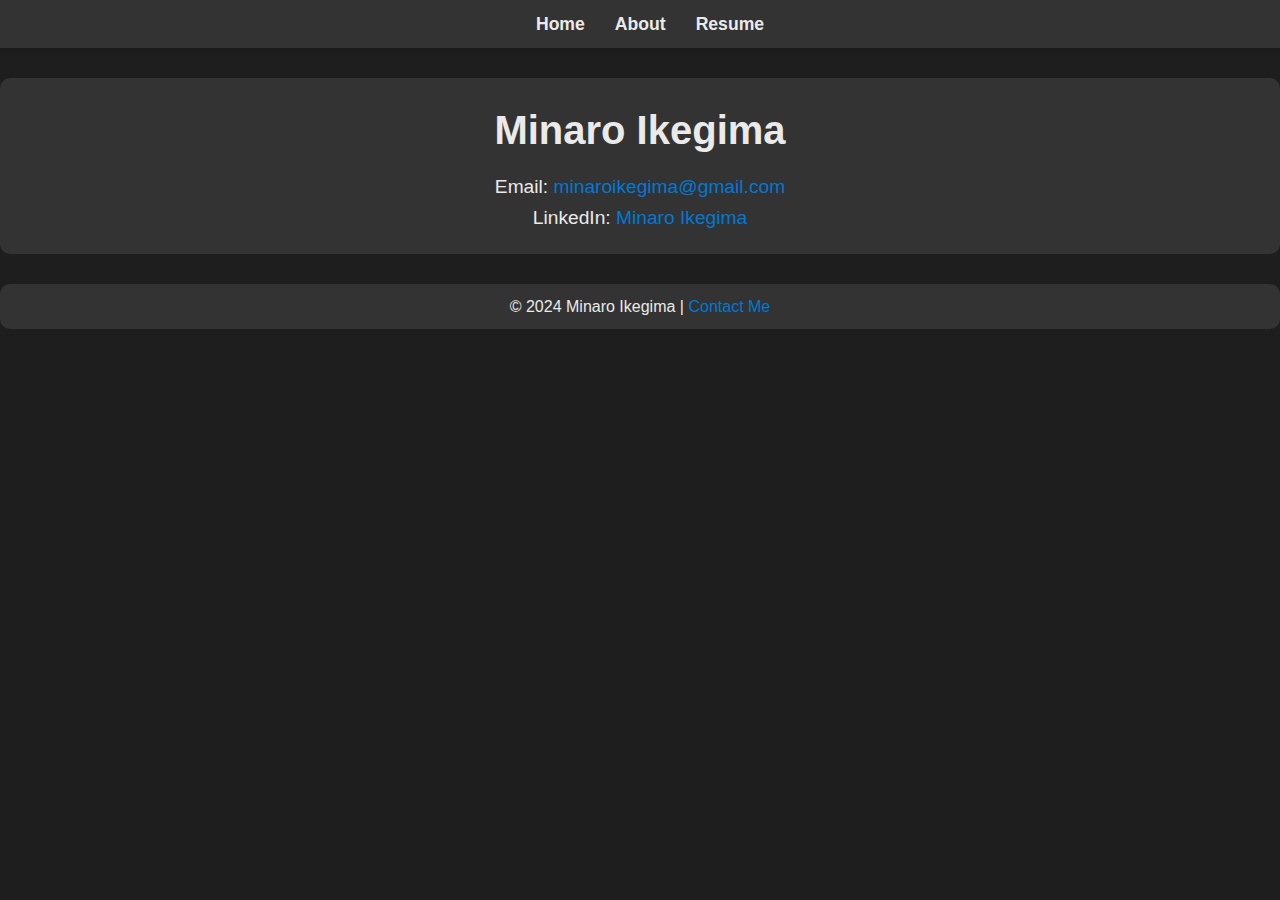
<file: index.html>
<!DOCTYPE html>
<html lang="en">
<head>
    <meta charset="UTF-8">
    <meta name="viewport" content="width=device-width, initial-scale=1.0">
    <title>Home - Minaro Ikegima</title>
    <link rel="stylesheet" href="styles.css">
</head>
<body>
    <!-- Navigation Bar -->
    <nav>
        <ul>
            <li><a href="index.html">Home</a></li>
            <li><a href="about.html">About</a></li>
            <li><a href="resume.html">Resume</a></li>
        </ul>
    </nav>

    <!-- Home Content -->
    <header id="home">
        <h1>Minaro Ikegima</h1>
        <p>Email: <a href="mailto:minaroikegima@gmail.com">minaroikegima@gmail.com</a></p>
        <p>LinkedIn: <a href="https://www.linkedin.com/in/minaroikegima" target="_blank">Minaro Ikegima</a></p>
    </header>

    <!-- Footer -->
    <footer>
        <p>© 2024 Minaro Ikegima | <a href="mailto:minaroikegima@gmail.com">Contact Me</a></p>
    </footer>
</body>
</html>
</file>
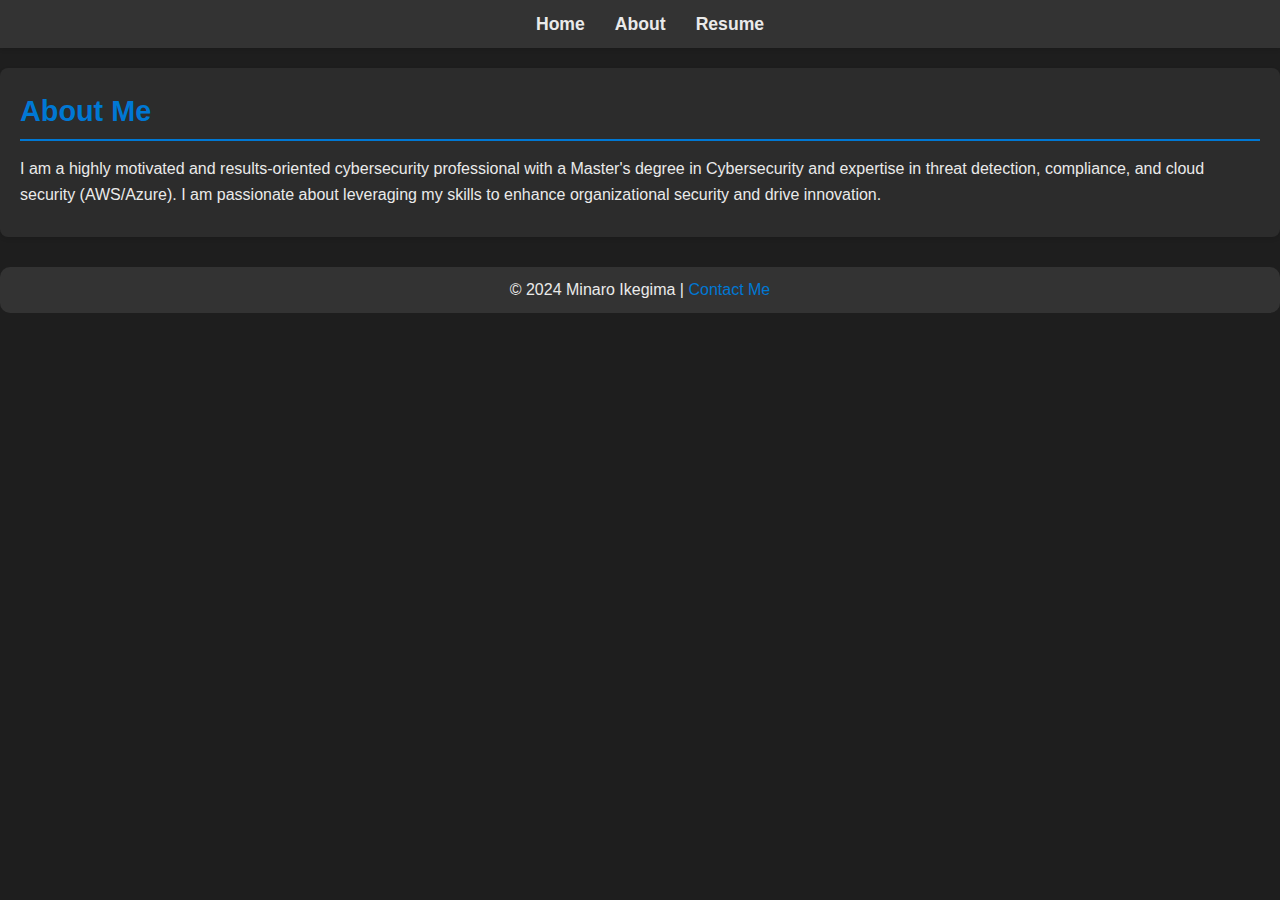
<file: about.html>
<!DOCTYPE html>
<html lang="en">
<head>
    <meta charset="UTF-8">
    <meta name="viewport" content="width=device-width, initial-scale=1.0">
    <title>About - Minaro Ikegima</title>
    <link rel="stylesheet" href="styles.css">
</head>
<body>
    <!-- Navigation Bar -->
    <nav>
        <ul>
            <li><a href="index.html">Home</a></li>
            <li><a href="about.html">About</a></li>
            <li><a href="resume.html">Resume</a></li>
        </ul>
    </nav>

    <!-- About Content -->
    <section id="about">
        <h2>About Me</h2>
        <p>
            I am a highly motivated and results-oriented cybersecurity professional with a Master's degree in Cybersecurity and expertise in threat detection, compliance, and cloud security (AWS/Azure). I am passionate about leveraging my skills to enhance organizational security and drive innovation.
        </p>
    </section>

    <!-- Footer -->
    <footer>
        <p>© 2024 Minaro Ikegima | <a href="mailto:minaroikegima@gmail.com">Contact Me</a></p>
    </footer>
</body>
</html>
</file>
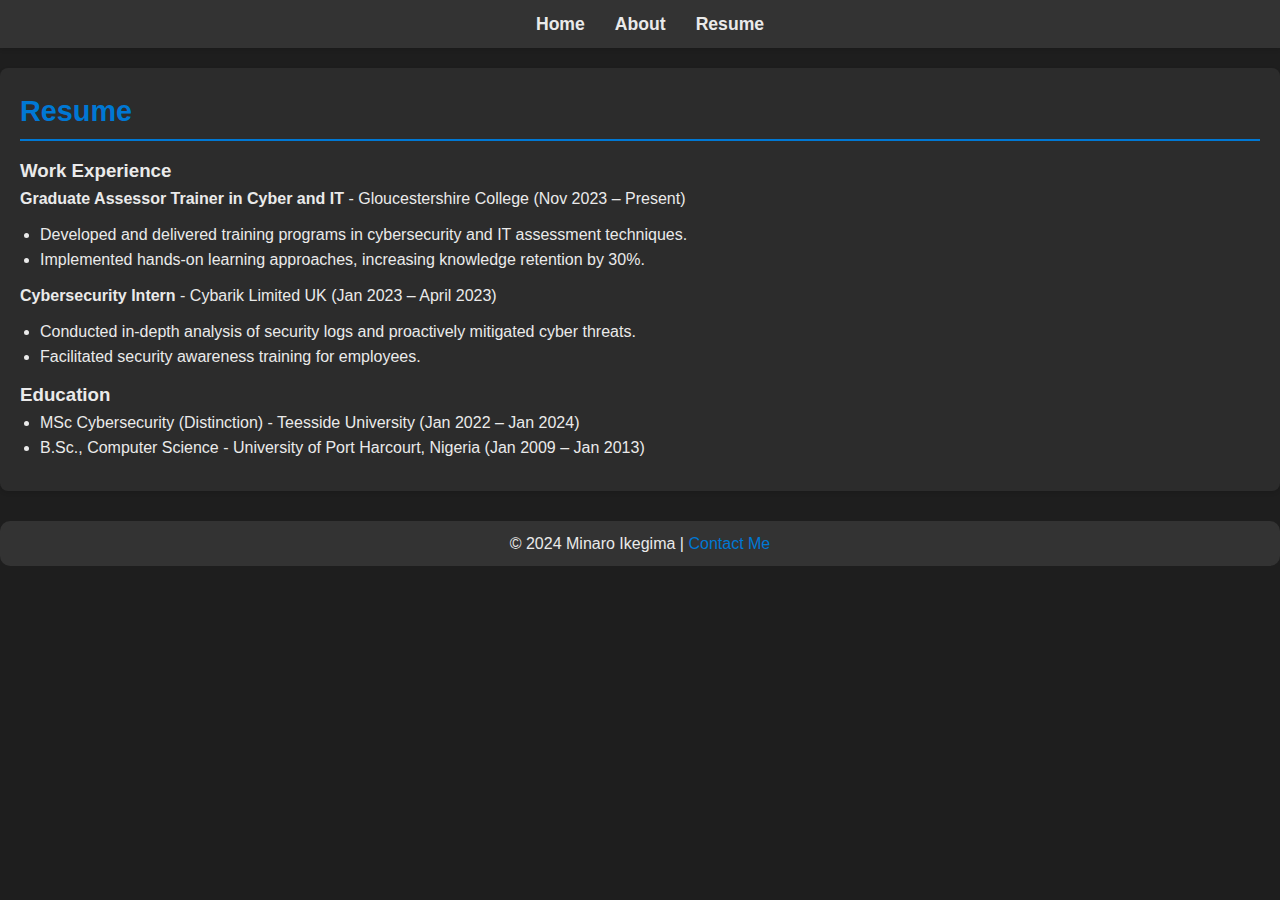
<file: resume.html>
<!DOCTYPE html>
<html lang="en">
<head>
    <meta charset="UTF-8">
    <meta name="viewport" content="width=device-width, initial-scale=1.0">
    <title>Resume - Minaro Ikegima</title>
    <link rel="stylesheet" href="styles.css">
</head>
<body>
    <!-- Navigation Bar -->
    <nav>
        <ul>
            <li><a href="index.html">Home</a></li>
            <li><a href="about.html">About</a></li>
            <li><a href="resume.html">Resume</a></li>
        </ul>
    </nav>

    <!-- Resume Content -->
    <section id="resume">
        <h2>Resume</h2>
        <h3>Work Experience</h3>
        <p><strong>Graduate Assessor Trainer in Cyber and IT</strong> - Gloucestershire College (Nov 2023 – Present)</p>
        <ul>
            <li>Developed and delivered training programs in cybersecurity and IT assessment techniques.</li>
            <li>Implemented hands-on learning approaches, increasing knowledge retention by 30%.</li>
        </ul>
        <p><strong>Cybersecurity Intern</strong> - Cybarik Limited UK (Jan 2023 – April 2023)</p>
        <ul>
            <li>Conducted in-depth analysis of security logs and proactively mitigated cyber threats.</li>
            <li>Facilitated security awareness training for employees.</li>
        </ul>

        <h3>Education</h3>
        <ul>
            <li>MSc Cybersecurity (Distinction) - Teesside University (Jan 2022 – Jan 2024)</li>
            <li>B.Sc., Computer Science - University of Port Harcourt, Nigeria (Jan 2009 – Jan 2013)</li>
        </ul>
    </section>

    <!-- Footer -->
    <footer>
        <p>© 2024 Minaro Ikegima | <a href="mailto:minaroikegima@gmail.com">Contact Me</a></p>
    </footer>
</body>
</html>
</file>
<file: styles.css>
/* General Reset */
* {
    margin: 0;
    padding: 0;
    box-sizing: border-box;
}

/* Body Styling */
body {
    font-family: 'Segoe UI', Tahoma, Geneva, Verdana, sans-serif;
    background-color: #1e1e1e; /* Dark Gray Background */
    color: #eaeaea; /* Light Gray Text */
    line-height: 1.6;
    margin: 0;
    padding: 0;
}

/* Navigation Bar */
nav {
    background-color: #333; /* Darker Gray for Nav Bar */
    padding: 10px 20px;
    box-shadow: 0 2px 4px rgba(0, 0, 0, 0.1);
    position: sticky;
    top: 0;
    z-index: 1000;
}

nav ul {
    display: flex;
    justify-content: center;
    list-style: none;
}

nav ul li {
    margin: 0 15px;
}

nav ul li a {
    color: #eaeaea; /* Light Gray Text for Links */
    text-decoration: none;
    font-size: 1.1rem;
    font-weight: bold;
    transition: color 0.3s;
}

nav ul li a:hover {
    color: #ffeb3b; /* Yellow on Hover */
}

/* Header Section */
header {
    text-align: center;
    margin: 30px 0;
    padding: 20px;
    background-color: #333; /* Darker Gray for Header */
    color: #eaeaea; /* Light Gray Text */
    border-radius: 10px;
}

header h1 {
    font-size: 2.5rem;
    margin-bottom: 10px;
}

header p {
    font-size: 1.2rem;
}

header a {
    color: #0078d4; /* Azure Blue Links */
    text-decoration: none;
}

header a:hover {
    text-decoration: underline;
    color: #ffeb3b; /* Yellow Hover */
}

/* Section Styling */
section {
    margin: 20px 0;
    padding: 20px;
    background-color: #2c2c2c; /* Slightly Lighter Gray for Sections */
    border-radius: 8px;
    box-shadow: 0 2px 4px rgba(0, 0, 0, 0.1);
}

section h2 {
    margin-bottom: 15px;
    font-size: 1.8rem;
    color: #0078d4; /* Azure Blue for Section Headings */
    border-bottom: 2px solid #0078d4;
    padding-bottom: 5px;
}

section p, section ul {
    font-size: 1rem;
    margin-bottom: 10px;
}

ul {
    list-style-type: disc;
    margin-left: 20px;
}

/* Footer */
footer {
    text-align: center;
    margin-top: 30px;
    padding: 10px;
    background-color: #333; /* Darker Gray Footer */
    color: #eaeaea; /* Light Gray Text */
    border-radius: 10px;
}

footer a {
    color: #0078d4; /* Azure Blue Links */
    text-decoration: none;
}

footer a:hover {
    text-decoration: underline;
    color: #ffeb3b; /* Yellow Hover */
}
</file>
